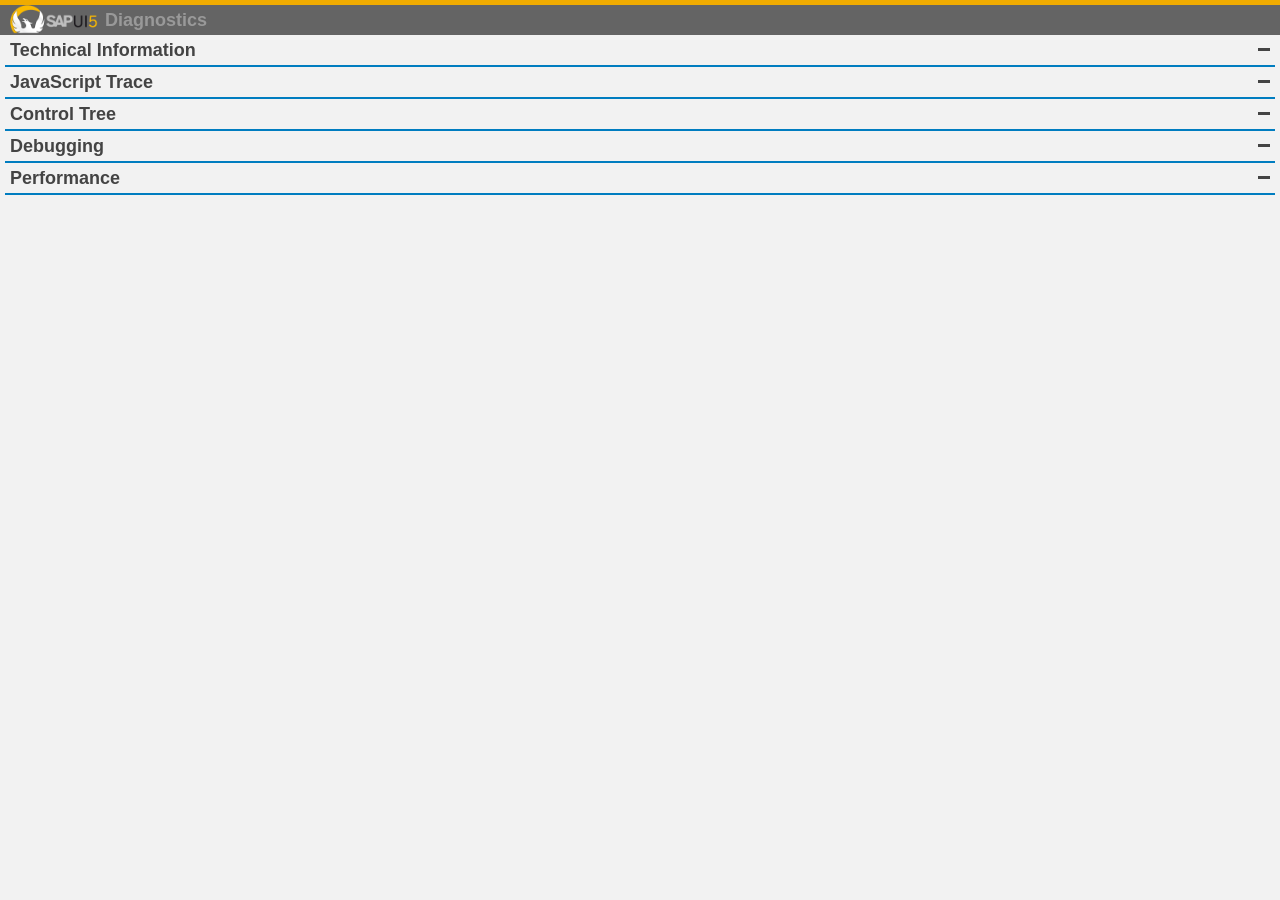
<file: resources/sap/ui/core/support/support.html>
<!DOCTYPE HTML>
<html>
<head>
	<meta http-equiv="X-UA-Compatible" content="IE=edge" />
	<meta charset="UTF-8" />
	<title>SAPUI5 Diagnostics</title>
	<script>
	// set bootstrap config which will be used by the script below and the fallback script
	window["sap-ui-config"] = {
		libs: "sap.ui.core",
		modules: "sap.ui.core.support.Support",
		onInit: "sap.ui.core.support.Support.getStub(sap.ui.core.support.Support.StubType.TOOL)"
	};
	</script>
	<link rel="stylesheet" href="support.css" type="text/css" />
	<script id="sap-ui-bootstrap" src="../../../../sap-ui-core.js"></script>
	<script src="bootstrapFallback.js"></script>
</head>
<body class="sapUiSupportBody">
<h1 class="sapUiSupportHdr">
	<img alt="SAP UI5 Logo" src="../mimes/logo/icotxt_white_220x72.png">
	<div>Diagnostics</div>
</h1>
<div class="sapUiSupportCntnt">
 	<div id="sapUiSupportTechInfo"></div>
	<div id="sapUiSupportTrace"></div>
	<div id="sapUiSupportControlTree"></div>
	<div id="sapUiSupportDebugging"></div>
	<div id="sapUiSupportPerf"></div>
	<div id="sapUiSupportMessageTest"></div>
</div>
</body>
</html>
</file>
<file: resources/sap/ui/core/support/support.css>
/* ============================================= */
/* CSS for support popup window                  */
/* ============================================= */

.sapUiSupportBody {
	background-color: #F2F2F2;
	color: #000000;
	font-family: Arial, Helvetica, sans-serif;
	font-size: 12px;
	margin: 0;
	padding: 0;
	height: 100%;
	width: 100%;
	min-width: 700px;
}

.sapUiSupportHidden {
	display: none;
}

.sapUiSupportHdr {
	position: relative;
	border-top: 5px solid #F0AB00;
	background-color: #646464;
	height: 30px;
    margin: 0;
}

.sapUiSupportHdr > img {
	position: absolute;
	left: 10px;
	height: 29px;
}

.sapUiSupportHdr > div {
	color: #999999;
	font-size: 18px;
	font-weight: bold;
	left: 105px;
    position: absolute;
    top: 5px;
}

.sapUiSupportPnl {
	margin-left: 5px;
	margin-right: 5px;
	margin-bottom: 5px;
}

.sapUiSupportCntnt {
	position: absolute;
	top: 40px;
	bottom: 0;
	overflow: auto;
	width: 100%;
	min-width: 700px;
}

.sapUiSupportPnlHdr {
	margin-top: 0;
	margin-bottom: 5px;
	color: #444444;
	border-bottom: 2px solid #007DC0;
	height: 25px;
	font-weight: bold;
	font-size: 18px;
	padding-left: 5px;
	padding-right: 5px;
	position: relative;
}

.sapUiSupportPnlHdrHdl {
	border-color: #444444;
    border-right: 1px solid #444444;
    border-style: solid;
    border-width: 3px 1px 1px;
    cursor: pointer;
    height: 7px;
    position: absolute;
    right: 5px;
    top: 8px;
    width: 10px;
}

.sapUiSupportPnlHdrHdl.sapUiSupportPnlHdrHdlClosed {
	border-width: 3px 0px 0px;
	width: 12px;
}

.sapUiSupportPnlCntnt {
	margin-bottom: 5px;
}

.sapUiSupportPnlCntntPad {
	padding-left: 5px;
	padding-right: 5px;
}

.sapUiSupportPlugin {
	overflow: auto;
	height: 200px;
	position: relative;
}

.sapUiSupportLink,
.sapUiSupportLink:active,
.sapUiSupportLink:focus,
.sapUiSupportLink:visited,
.sapUiSupportLink:hover{
	color: #0078BB;
	text-decoration: none;
	display: inline-block;
}

.sapUiSupportLink:hover{
	text-decoration: underline;
}

.sapUiSupportLink.sapUiSupportLinkDsbl,
.sapUiSupportLink.sapUiSupportLinkDsbl:active,
.sapUiSupportLink.sapUiSupportLinkDsbl:focus,
.sapUiSupportLink.sapUiSupportLinkDsbl:visited,
.sapUiSupportLink.sapUiSupportLinkDsbl:hover{
	color: #999999;
	text-decoration: underline;
	cursor: default;
}

.sapUiSupportLabel {
	font-weight: bold;
}

.sapUiSupportToolbar {
	background-color: #F9F9F9;
    height: 28px;
    margin-bottom: 5px;
    padding-left: 5px;
    padding-right: 5px;
}

.sapUiSupportTxtFld,
.sapUiSupportBtn {
	border: 1px solid #BFBFBF;
	font-size: 14px;
	height: 22px;
	-moz-box-sizing: border-box;
	-webkit-box-sizing: border-box;
	box-sizing: border-box;
}

.sapUiSupportTxtFld {
	background-color: #FFFFFF;
	padding: 1px;
}

.sapUiSupportTxtFld:hover,
.sapUiSupportTxtFld:focus {
	border-color: #007DC0;
}

.sapUiSupportBtn {
	background-color: #E2E2E2;
	border-color: #A3A3A3;
	padding-bottom: 3px;
	cursor: pointer;
}

.sapUiSupportBtn:hover,
.sapUiSupportBtn:focus,
.sapUiSupportBtn.active {
	color: #FFFFFF;
	border-color: #00689E;
	background-color: #007DC0;
}

.sapUiSupportBtn.active {
	cursor: default;
}

.sapUiSupportToolbar > .sapUiSupportBtn,
.sapUiSupportToolbar > .sapUiSupportTxtFld {
	margin-top: 3px;
	vertical-align: top;
}

.sapUiSupportToolbar > .sapUiSupportLink {
	margin-top: 6px;
	vertical-align: top;
}

.sapUiSupportToolbar > .sapUiSupportLabel {
	position: relative;
	top: 6px;
	vertical-align: top;
}


/** Plugins **/


#sapUiSupportTechInfo {
	height: 350px;
}

#sapUiSupportTechInfo > table {
	width: 100%;
}

#sapUiSupportTechInfo-tggleDbgSrc,
#sapUiSupportTechInfo-tggleStatistics {
	margin-left: 15px;
}

#sapUiSupportTechInfo-Refresh {
	position: absolute;
    right: 5px;
}

.sapUiSupportTechInfoBorder {
	border: 1px solid #E2E2E2;
}

#sapUiSupportTrace,
#sapUiSupportMessageTest {
	overflow: hidden;
}

#sapUiSupportMessageTest > .sapUiSupportToolbar > button {
	margin-left: 5px;
}

#sapUiSupportPerf .sapUiSupportPerfCntnt,
#sapUiSupportTechInfo .sapUiSupportTechInfoCntnt,
#sapUiSupportTrace .sapUiSupportTraceCntnt,
#sapUiSupportMessageTest .sapUiSupportMessageCntnt {
	overflow: auto;
	position: absolute;
	top: 33px;
	left: 5px;
	right: 5px;
	bottom: 0;
}

#sapUiSupportTrace .sapUiSupportTraceEntryTime,
#sapUiSupportTrace .sapUiSupportTraceEntryLevel {
	font-weight: bold;
	display: inline-block;
	vertical-align: top;
}

#sapUiSupportTrace .sapUiSupportTraceEntryMessage {
	display: inline-block;
	vertical-align: top;
}

#sapUiSupportTrace .sapUiSupportTraceEntryLevel {
	width: 70px;
}

#sapUiSupportTrace .sapUiSupportTraceEntry {
	border-bottom: 1px solid #BFBFBF;
}

#sapUiSupportTrace .sapUiSupportTraceEntryTime {
	width: 100px;
}

#sapUiSupportTrace > .sapUiSupportToolbar > .sapUiSupportLabel {
	margin-left: 10px;
	font-weight: normal;
}

#sapUiSupportTrace > .sapUiSupportToolbar > select,
#sapUiSupportTrace > .sapUiSupportToolbar > input {
	margin-left: 5px;
}

#sapUiSupportControlTree {
	height: 400px;	
	overflow: hidden;
}

.sapUiSupportDottedContainer,
#sapUiSupportControlTreeArea,
#sapUiSupportControlPropertiesArea {
	height: 378px;
	width: 48%;
	border: 1px dotted black;
	background-color: white;
	padding: 5px;
	overflow: auto;
	float: left;
	position: relative;
}

#sapUiSupportControlPropertiesArea {
	float: right;
	height: 347px;
}

ul.sapUiSupportControlTreeList, ul.sapUiSupportControlTreeList ul {
	list-style-type: none;
	margin: 0;
	padding: 0;
}

ul.sapUiSupportControlTreeList li {
	margin: 2px 0 2px 11px;
	padding: 0;
}

#sapUiSupportControlTreeArea li {
	/*position: relative;*/
	overflow: hidden;
	cursor: pointer;
}


#sapUiSupportControlTreeArea li img.sapUiControlTreeIcon,
#sapUiSupportControlTreeArea li img.sapUiControlPicture {
	float: left;
}

#sapUiSupportControlTreeArea li img.sapUiControlTreeIcon {
	margin-top: 7px;
	margin-right: 4px;
}

#sapUiSupportControlTreeArea li img.sapUiControlPicture {
	margin-top: 5px;
	margin-right: 5px;
}

#sapUiSupportControlTreeArea li div {
	overflow: hidden;
	margin-left: 35px;
	padding: 7px;
}

#sapUiSupportControlTreeArea li.sapUiControlTreeLink span {
	color: gray;
	text-decoration: underline;
} 

#sapUiSupportControlTreeArea .sapUiSupportControlTreeSelected {
	background-color: #007DC0;
	color: white;
}

#sapUiSupportControlTreeArea .sapUiSupportControlTreeBreakpointCount {
	float: right;
}

#sapUiSupportControlTreeArea .sapUiSupportControlTreeBreakpointCount {
	color: black;
}

#sapUiSupportControlTreeArea .sapUiSupportControlTreeSelected .sapUiSupportControlTreeBreakpointCount {
	color: white;
}

#sapUiSupportControlTabs {
	width: 48%;
	height: 22px;
	padding: 3px 12px 6px 0;
	overflow: auto;
	float: right;
}

#sapUiSupportControlPropertiesArea ul.sapUiSupportControlTreeList li span {
	display: inline-block;
	padding: 5px 0; 
	vertical-align: top; 
}

#sapUiSupportControlPropertiesArea ul.sapUiSupportControlTreeList li {
	position: relative;
}

.sapUiSupportControlProperties {
	padding: 5px;
}

.sapUiSupportControlProperties table {
	width: 100%;
	border-spacing: 0;
	border-collapse: collapse;
}

.sapUiSupportControlProperties tr {
	height: 30px;
}

.sapUiSupportControlProperties tr:nth-child(even) {
	background-color: #F9F9F9;
}

.sapUiSupportControlProperties td {
	border: 1px solid #BFBFBF;
	padding: 0 6px;
}

.sapUiSupportControlProperties td div {
	/*padding: 0 5px;*/
}

.sapUiSupportControlProperties input[type="text"],
.sapUiSupportControlProperties select {
	width: 100%;
	box-sizing: border-box;
	-moz-box-sizing: border-box;
	-webkit-box-sizing: border-box;
}

#sapUiSupportPerf > .sapUiSupportToolbar > .sapUiSupportLabel {
	font-weight: normal;
}

#sapUiSupportPerf > .sapUiSupportToolbar > button {
	margin-right: 5px;
}

.sapUiSupportToolbar > input[type="checkbox"] {
	margin-top: 7px;
}

.sapUiSupportControlProperties td.methodLabel {
	vertical-align: middle;
	padding-left: 7px;
}

.sapUiSupportControlProperties td.methodLabel label {
	padding: 6px 0 6px 0;
	width: 100%;
	display: inline-block;
}

#sapUiSupportControlPropertiesArea ul li .get,
#sapUiSupportControlPropertiesArea ul li .set {
	position: absolute;
	top: 12px;
	font-weight: bold;
}

#sapUiSupportControlPropertiesArea ul li .get {
	right: 50px;
}

html[data-sap-ui-browser^="sf"] #sapUiSupportControlPropertiesArea ul li .get {
	right: 45px;
}

#sapUiSupportControlPropertiesArea ul li .set {
	right: 18px;
}

html[data-sap-ui-browser^="sf"] #sapUiSupportControlPropertiesArea ul li .set {
	right: 16px;
}

.sapUiSupportControlMethods {
	padding: 5px 2px 0 2px;
}

select.sapUiSupportAutocomplete {
	width: 198px;
	height: 22px;
	padding: 1px;
}

input[type="text"].sapUiSupportAutocomplete {
	margin-left: -197px;
	padding: 0 5px;
	width: 168px;
	height: 18px;
	border: none;
}

html[data-sap-ui-browser^="sf"] input[type="text"].sapUiSupportAutocomplete {
	height: 14px;
}

.sapUiSupportControlMethods button {
	margin-left: 28px;
}

html[data-sap-ui-browser^="ff"] .sapUiSupportControlMethods button {
	margin-left: 26px;
}

html[data-sap-ui-browser^="ie"] .sapUiSupportControlMethods button {
	margin-left: 24px;
}

html[data-sap-ui-browser^="sf"] .sapUiSupportControlMethods select.sapUiSupportAutocomplete {
	width: 189px;
}

html[data-sap-ui-browser^="sf"] .sapUiSupportControlMethods input[type="text"].sapUiSupportAutocomplete {
	width: 159px;
	margin-left: -188px;
}

hr.no-border {
	border-style: solid;
	border-color: #BFBFBF;
	border-bottom: none;
	margin: 10px 0 0 0;
}

ul.sapUiSupportList {
	list-style-type: none;
	padding: 0;
	margin: 0;
}

ul.sapUiSupportList li {
	position: relative;
}

ul.sapUiSupportBreakpointList li {
	border-bottom: 1px solid #BFBFBF;
}

ul.sapUiSupportBreakpointList li:last-child {
	border-bottom: none;
}

ul.sapUiSupportBreakpointList li:hover {
	background-color: #F9F9F9;
}

ul.sapUiSupportBreakpointList li span {
	font-weight: bold;
	padding: 7px 0 7px 10px;
	display: inline-block;
}

ul.sapUiSupportBreakpointList li img {
	position: absolute;
	display: none;
	right: 10px;
	top: 7px;
}

ul.sapUiSupportBreakpointList li:hover img {
	display: inline;
}

#sapUiSupportControlTabProperties,
#sapUiSupportControlTabBindingInfos {
	margin-right: 3px;
}

#sapUiSupportDebugging {
	height: 300px;
}

#sapUiSupportDebugging .sapUiSupportDottedContainer {
	height: 278px;
}

#sapUiSupportDebuggingMethodContainer {
	float: right;
}

#sapUiSupportDebuggingClassSelect {
	width: 228px;
}

#sapUiSupportDebuggingClassInput {
	margin-left: -227px;
	width: 198px;
}

#sapUiSupportDebuggingMethodSelect {
	width: 150px;
}

html[data-sap-ui-browser^="sf"] #sapUiSupportDebuggingMethodSelect {
	width: 140px;
}

#sapUiSupportDebuggingMethodInput {
	margin-left: -149px;
	width: 120px;
}

html[data-sap-ui-browser^="sf"] #sapUiSupportDebuggingMethodInput {
	margin-left: -139px;
	width: 110px;
}

#sapUiSupportDebuggingAddClass,
#sapUiSupportDebuggingAddBreakpoint {
	margin-left: 32px;
}

html[data-sap-ui-browser^="ie"] #sapUiSupportDebuggingAddClass,
html[data-sap-ui-browser^="ie"] #sapUiSupportDebuggingAddBreakpoint {
	margin-left: 30px;
}

html[data-sap-ui-browser^="ff"] #sapUiSupportDebuggingAddClass,
html[data-sap-ui-browser^="ff"] #sapUiSupportDebuggingAddBreakpoint {
	margin-left: 28px;
}

#sapUiSupportDebuggingClassList li div {
	padding: 7px 0 7px 10px;
	margin-right: 35px;
	font-weight: bold;
}

#sapUiSupportDebuggingClassList li img.remove-class {
	top: 7px;
	right: 10px;
	position: absolute;
	display: none;
}

#sapUiSupportDebuggingClassList li.selected div,
#sapUiSupportDebuggingClassList li div:hover {
	color: #fff;
	background-color: #007dc0;
	cursor: pointer;
}

#sapUiSupportDebuggingClassList li:hover img.remove-class {
	display: inline;
}

#sapUiSupportDebuggingClassList li span.breakpoints {
	float: right;
	margin-right: 10px;
}
</file>
